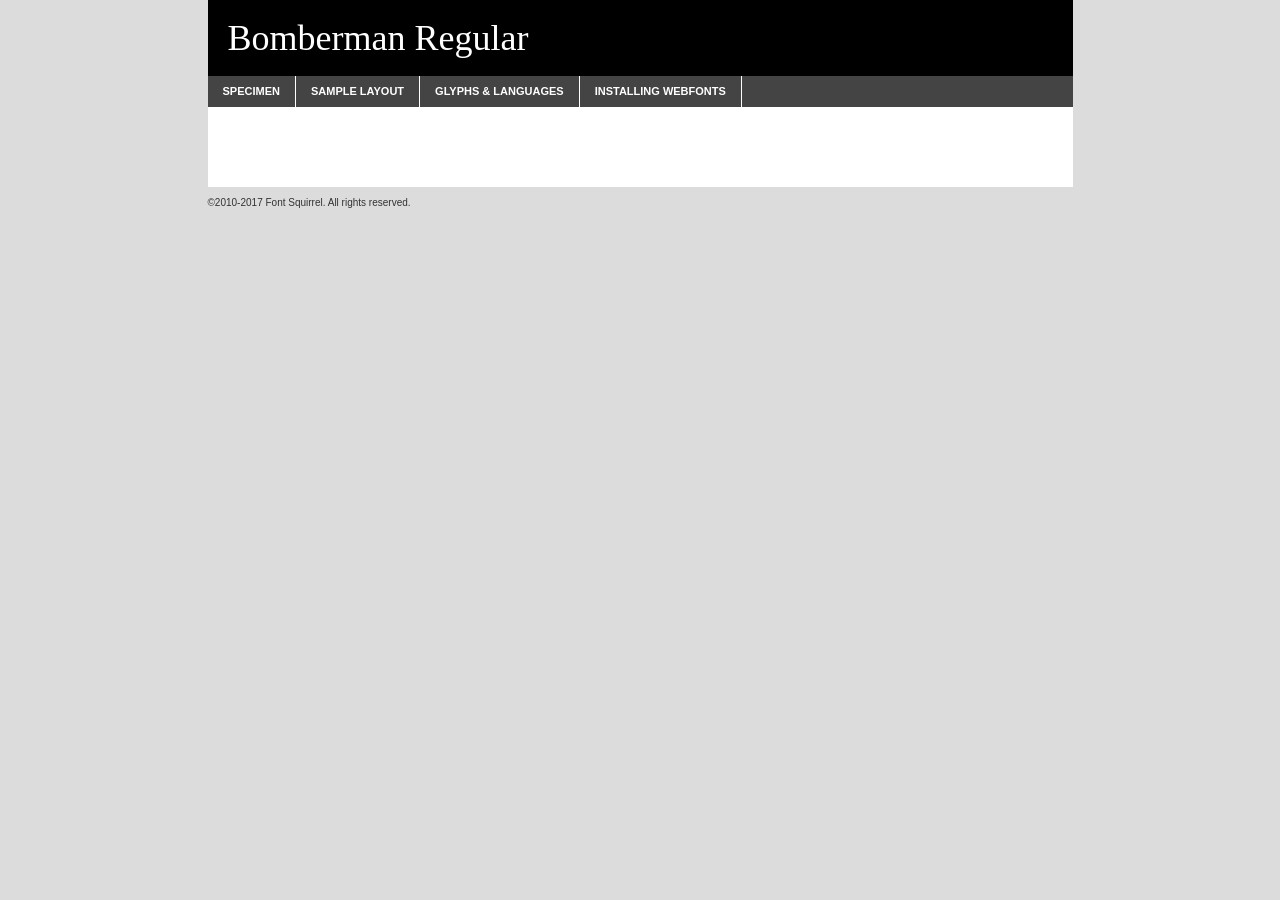
<file: fonts/bomberma-demo.html>
<!DOCTYPE html PUBLIC "-//W3C//DTD XHTML 1.0 Transitional//EN"
        "http://www.w3.org/TR/xhtml1/DTD/xhtml1-transitional.dtd">

<html xmlns="http://www.w3.org/1999/xhtml" xml:lang="en" lang="en">
<head>
    <meta http-equiv="Content-Type" content="text/html; charset=utf-8"/>
    <script src="http://ajax.googleapis.com/ajax/libs/jquery/1.7.2/jquery.min.js" type="text/javascript" charset="utf-8"></script>
    <script type="text/javascript">
		(function($) {
			$.fn.easyTabs = function(option) {
				var param = jQuery.extend({ fadeSpeed: 'fast', defaultContent: 1, activeClass: 'active' }, option);
				$(this).each(function() {
					var thisId = '#' + this.id;
					if ( param.defaultContent == '' )
					{
						param.defaultContent = 1;
					}
					if ( typeof param.defaultContent == 'number' )
					{
						var defaultTab = $(thisId + ' .tabs li:eq(' + (param.defaultContent - 1) + ') a').attr('href').substr(1);
					}
					else
					{
						var defaultTab = param.defaultContent;
					}
					$(thisId + ' .tabs li a').each(function() {
						var tabToHide = $(this).attr('href').substr(1);
						$('#' + tabToHide).addClass('easytabs-tab-content');
					});
					hideAll();
					changeContent(defaultTab);

					function hideAll() {$(thisId + ' .easytabs-tab-content').hide();}

					function changeContent(tabId)
					{
						hideAll();
						$(thisId + ' .tabs li').removeClass(param.activeClass);
						$(thisId + ' .tabs li a[href=#' + tabId + ']').closest('li').addClass(param.activeClass);
						if ( param.fadeSpeed != 'none' )
						{
							$(thisId + ' #' + tabId).fadeIn(param.fadeSpeed);
						}
						else
						{
							$(thisId + ' #' + tabId).show();
						}
					}

					$(thisId + ' .tabs li').click(function() {
						var tabId = $(this).find('a').attr('href').substr(1);
						changeContent(tabId);
						return false;
					});
				});
			}
		})(jQuery);
    </script>
    <link rel="stylesheet" href="specimen_files/specimen_stylesheet.css" type="text/css" charset="utf-8"/>
    <link rel="stylesheet" href="stylesheet.css" type="text/css" charset="utf-8"/>

    <style type="text/css">
        		body {
			font-family: 'bombermanregular';
        		}

            </style>

    <title>Bomberman Regular Specimen</title>


    <script type="text/javascript" charset="utf-8">
		$(document).ready(function() {
			$('#container').easyTabs({ defaultContent: 1 });
		});
    </script>
</head>

<body>
<div id="container">
    <div id="header">
		Bomberman Regular    </div>
    <ul class="tabs">
        <li><a href="#specimen">Specimen</a></li>
        <li><a href="#layout">Sample Layout</a></li>
		        <li><a href="#glyphs">Glyphs &amp; Languages</a></li>
        <li><a href="#installing">Installing Webfonts</a></li>

    </ul>

    <div id="main_content">


        <div id="specimen">

            <div class="section">
                <div class="grid12 firstcol">
                    <div class="huge">AaBb</div>
                </div>
            </div>

            <div class="section">
                <div class="glyph_range">A&#x200B;B&#x200b;C&#x200b;D&#x200b;E&#x200b;F&#x200b;G&#x200b;H&#x200b;I&#x200b;J&#x200b;K&#x200b;L&#x200b;M&#x200b;N&#x200b;O&#x200b;P&#x200b;Q&#x200b;R&#x200b;S&#x200b;T&#x200b;U&#x200b;V&#x200b;W&#x200b;X&#x200b;Y&#x200b;Z&#x200b;a&#x200b;b&#x200b;c&#x200b;d&#x200b;e&#x200b;f&#x200b;g&#x200b;h&#x200b;i&#x200b;j&#x200b;k&#x200b;l&#x200b;m&#x200b;n&#x200b;o&#x200b;p&#x200b;q&#x200b;r&#x200b;s&#x200b;t&#x200b;u&#x200b;v&#x200b;w&#x200b;x&#x200b;y&#x200b;z&#x200b;1&#x200b;2&#x200b;3&#x200b;4&#x200b;5&#x200b;6&#x200b;7&#x200b;8&#x200b;9&#x200b;0&#x200b;&amp;&#x200b;.&#x200b;,&#x200b;?&#x200b;!&#x200b;&#64;&#x200b;(&#x200b;)&#x200b;#&#x200b;$&#x200b;%&#x200b;*&#x200b;+&#x200b;-&#x200b;=&#x200b;:&#x200b;;</div>
            </div>
            <div class="section">
                <div class="grid12 firstcol">
                    <table class="sample_table">
                        <tr>
                            <td>10</td>
                            <td class="size10">abcdefghijklmnopqrstuvwxyzABCDEFGHIJKLMNOPQRSTUVWXYZ0123456789abcdefghijklmnopqrstuvwxyzABCDEFGHIJKLMNOPQRSTUVWXYZ0123456789abcdefghijklmnopqrstuvwxyzABCDEFGHIJKLMNOPQRSTUVWXYZ</td>
                        </tr>
                        <tr>
                            <td>11</td>
                            <td class="size11">abcdefghijklmnopqrstuvwxyzABCDEFGHIJKLMNOPQRSTUVWXYZ0123456789abcdefghijklmnopqrstuvwxyzABCDEFGHIJKLMNOPQRSTUVWXYZ0123456789abcdefghijklmnopqrstuvwxyzABCDEFGHIJKLMNOPQRSTUVWXYZ</td>
                        </tr>
                        <tr>
                            <td>12</td>
                            <td class="size12">abcdefghijklmnopqrstuvwxyzABCDEFGHIJKLMNOPQRSTUVWXYZ0123456789abcdefghijklmnopqrstuvwxyzABCDEFGHIJKLMNOPQRSTUVWXYZ0123456789abcdefghijklmnopqrstuvwxyzABCDEFGHIJKLMNOPQRSTUVWXYZ</td>
                        </tr>
                        <tr>
                            <td>13</td>
                            <td class="size13">abcdefghijklmnopqrstuvwxyzABCDEFGHIJKLMNOPQRSTUVWXYZ0123456789abcdefghijklmnopqrstuvwxyzABCDEFGHIJKLMNOPQRSTUVWXYZ0123456789abcdefghijklmnopqrstuvwxyzABCDEFGHIJKLMNOPQRSTUVWXYZ</td>
                        </tr>
                        <tr>
                            <td>14</td>
                            <td class="size14">abcdefghijklmnopqrstuvwxyzABCDEFGHIJKLMNOPQRSTUVWXYZ0123456789abcdefghijklmnopqrstuvwxyzABCDEFGHIJKLMNOPQRSTUVWXYZ0123456789abcdefghijklmnopqrstuvwxyzABCDEFGHIJKLMNOPQRSTUVWXYZ</td>
                        </tr>
                        <tr>
                            <td>16</td>
                            <td class="size16">abcdefghijklmnopqrstuvwxyzABCDEFGHIJKLMNOPQRSTUVWXYZ0123456789abcdefghijklmnopqrstuvwxyzABCDEFGHIJKLMNOPQRSTUVWXYZ</td>
                        </tr>
                        <tr>
                            <td>18</td>
                            <td class="size18">abcdefghijklmnopqrstuvwxyzABCDEFGHIJKLMNOPQRSTUVWXYZ0123456789abcdefghijklmnopqrstuvwxyzABCDEFGHIJKLMNOPQRSTUVWXYZ</td>
                        </tr>
                        <tr>
                            <td>20</td>
                            <td class="size20">abcdefghijklmnopqrstuvwxyzABCDEFGHIJKLMNOPQRSTUVWXYZ0123456789abcdefghijklmnopqrstuvwxyzABCDEFGHIJKLMNOPQRSTUVWXYZ</td>
                        </tr>
                        <tr>
                            <td>24</td>
                            <td class="size24">abcdefghijklmnopqrstuvwxyzABCDEFGHIJKLMNOPQRSTUVWXYZ0123456789abcdefghijklmnopqrstuvwxyzABCDEFGHIJKLMNOPQRSTUVWXYZ</td>
                        </tr>
                        <tr>
                            <td>30</td>
                            <td class="size30">abcdefghijklmnopqrstuvwxyzABCDEFGHIJKLMNOPQRSTUVWXYZ0123456789abcdefghijklmnopqrstuvwxyzABCDEFGHIJKLMNOPQRSTUVWXYZ</td>
                        </tr>
                        <tr>
                            <td>36</td>
                            <td class="size36">abcdefghijklmnopqrstuvwxyzABCDEFGHIJKLMNOPQRSTUVWXYZ0123456789abcdefghijklmnopqrstuvwxyzABCDEFGHIJKLMNOPQRSTUVWXYZ</td>
                        </tr>
                        <tr>
                            <td>48</td>
                            <td class="size48">abcdefghijklmnopqrstuvwxyzABCDEFGHIJKLMNOPQRSTUVWXYZ0123456789abcdefghijklmnopqrstuvwxyzABCDEFGHIJKLMNOPQRSTUVWXYZ</td>
                        </tr>
                        <tr>
                            <td>60</td>
                            <td class="size60">abcdefghijklmnopqrstuvwxyzABCDEFGHIJKLMNOPQRSTUVWXYZ0123456789abcdefghijklmnopqrstuvwxyzABCDEFGHIJKLMNOPQRSTUVWXYZ</td>
                        </tr>
                        <tr>
                            <td>72</td>
                            <td class="size72">abcdefghijklmnopqrstuvwxyzABCDEFGHIJKLMNOPQRSTUVWXYZ0123456789abcdefghijklmnopqrstuvwxyzABCDEFGHIJKLMNOPQRSTUVWXYZ</td>
                        </tr>
                        <tr>
                            <td>90</td>
                            <td class="size90">abcdefghijklmnopqrstuvwxyzABCDEFGHIJKLMNOPQRSTUVWXYZ0123456789abcdefghijklmnopqrstuvwxyzABCDEFGHIJKLMNOPQRSTUVWXYZ</td>
                        </tr>
                    </table>

                </div>

            </div>


            <div class="section" id="bodycomparison">


                <div id="xheight">
                    <div class="fontbody">&#x25FC;&#x25FC;&#x25FC;&#x25FC;&#x25FC;&#x25FC;&#x25FC;&#x25FC;&#x25FC;&#x25FC;&#x25FC;&#x25FC;&#x25FC;&#x25FC;&#x25FC;&#x25FC;&#x25FC;&#x25FC;&#x25FC;&#x25FC;&#x25FC;&#x25FC;&#x25FC;&#x25FC;&#x25FC;&#x25FC;&#x25FC;&#x25FC;&#x25FC;&#x25FC;&#x25FC;&#x25FC;&#x25FC;&#x25FC;&#x25FC;&#x25FC;&#x25FC;&#x25FC;&#x25FC;&#x25FC;&#x25FC;&#x25FC;&#x25FC;&#x25FC;&#x25FC;&#x25FC;&#x25FC;&#x25FC;&#x25FC;&#x25FC;&#x25FC;&#x25FC;&#x25FC;&#x25FC;&#x25FC;&#x25FC;&#x25FC;&#x25FC;&#x25FC;&#x25FC;&#x25FC;&#x25FC;&#x25FC;&#x25FC;&#x25FC;&#x25FC;&#x25FC;&#x25FC;&#x25FC;&#x25FC;&#x25FC;&#x25FC;&#x25FC;&#x25FC;&#x25FC;&#x25FC;&#x25FC;&#x25FC;&#x25FC;&#x25FC;&#x25FC;&#x25FC;&#x25FC;&#x25FC;&#x25FC;&#x25FC;&#x25FC;&#x25FC;&#x25FC;&#x25FC;&#x25FC;&#x25FC;&#x25FC;&#x25FC;&#x25FC;&#x25FC;&#x25FC;&#x25FC;&#x25FC;body</div>
                    <div class="arialbody">body</div>
                    <div class="verdanabody">body</div>
                    <div class="georgiabody">body</div>
                </div>
                <div class="fontbody" style="z-index:1">
                    body<span>Bomberman Regular</span>
                </div>
                <div class="arialbody" style="z-index:1">
                    body<span>Arial</span>
                </div>
                <div class="verdanabody" style="z-index:1">
                    body<span>Verdana</span>
                </div>
                <div class="georgiabody" style="z-index:1">
                    body<span>Georgia</span>
                </div>


            </div>


            <div class="section psample psample_row1" id="">

                <div class="grid2 firstcol">
                    <p class="size10"><span>10.</span>Aenean lacinia bibendum nulla sed consectetur. Fusce dapibus, tellus ac cursus commodo, tortor mauris condimentum nibh, ut fermentum massa justo sit amet risus. Nullam id dolor id nibh ultricies vehicula ut id elit. Cum sociis natoque penatibus et magnis dis parturient montes, nascetur ridiculus mus. Nulla vitae elit libero, a pharetra augue.</p>

                </div>
                <div class="grid3">
                    <p class="size11"><span>11.</span>Aenean lacinia bibendum nulla sed consectetur. Fusce dapibus, tellus ac cursus commodo, tortor mauris condimentum nibh, ut fermentum massa justo sit amet risus. Nullam id dolor id nibh ultricies vehicula ut id elit. Cum sociis natoque penatibus et magnis dis parturient montes, nascetur ridiculus mus. Nulla vitae elit libero, a pharetra augue.</p>

                </div>
                <div class="grid3">
                    <p class="size12"><span>12.</span>Aenean lacinia bibendum nulla sed consectetur. Fusce dapibus, tellus ac cursus commodo, tortor mauris condimentum nibh, ut fermentum massa justo sit amet risus. Nullam id dolor id nibh ultricies vehicula ut id elit. Cum sociis natoque penatibus et magnis dis parturient montes, nascetur ridiculus mus. Nulla vitae elit libero, a pharetra augue.</p>

                </div>
                <div class="grid4">
                    <p class="size13"><span>13.</span>Aenean lacinia bibendum nulla sed consectetur. Fusce dapibus, tellus ac cursus commodo, tortor mauris condimentum nibh, ut fermentum massa justo sit amet risus. Nullam id dolor id nibh ultricies vehicula ut id elit. Cum sociis natoque penatibus et magnis dis parturient montes, nascetur ridiculus mus. Nulla vitae elit libero, a pharetra augue.</p>

                </div>
                <div class="white_blend"></div>

            </div>
            <div class="section psample psample_row2" id="">
                <div class="grid3 firstcol">
                    <p class="size14"><span>14.</span>Aenean lacinia bibendum nulla sed consectetur. Fusce dapibus, tellus ac cursus commodo, tortor mauris condimentum nibh, ut fermentum massa justo sit amet risus. Nullam id dolor id nibh ultricies vehicula ut id elit. Cum sociis natoque penatibus et magnis dis parturient montes, nascetur ridiculus mus. Nulla vitae elit libero, a pharetra augue.</p>

                </div>
                <div class="grid4">
                    <p class="size16"><span>16.</span>Aenean lacinia bibendum nulla sed consectetur. Fusce dapibus, tellus ac cursus commodo, tortor mauris condimentum nibh, ut fermentum massa justo sit amet risus. Nullam id dolor id nibh ultricies vehicula ut id elit. Cum sociis natoque penatibus et magnis dis parturient montes, nascetur ridiculus mus. Nulla vitae elit libero, a pharetra augue.</p>

                </div>
                <div class="grid5">
                    <p class="size18"><span>18.</span>Aenean lacinia bibendum nulla sed consectetur. Fusce dapibus, tellus ac cursus commodo, tortor mauris condimentum nibh, ut fermentum massa justo sit amet risus. Nullam id dolor id nibh ultricies vehicula ut id elit. Cum sociis natoque penatibus et magnis dis parturient montes, nascetur ridiculus mus. Nulla vitae elit libero, a pharetra augue.</p>

                </div>

                <div class="white_blend"></div>

            </div>

            <div class="section psample psample_row3" id="">
                <div class="grid5 firstcol">
                    <p class="size20"><span>20.</span>Aenean lacinia bibendum nulla sed consectetur. Fusce dapibus, tellus ac cursus commodo, tortor mauris condimentum nibh, ut fermentum massa justo sit amet risus. Nullam id dolor id nibh ultricies vehicula ut id elit. Cum sociis natoque penatibus et magnis dis parturient montes, nascetur ridiculus mus. Nulla vitae elit libero, a pharetra augue.</p>
                </div>
                <div class="grid7">
                    <p class="size24"><span>24.</span>Aenean lacinia bibendum nulla sed consectetur. Fusce dapibus, tellus ac cursus commodo, tortor mauris condimentum nibh, ut fermentum massa justo sit amet risus. Nullam id dolor id nibh ultricies vehicula ut id elit. Cum sociis natoque penatibus et magnis dis parturient montes, nascetur ridiculus mus. Nulla vitae elit libero, a pharetra augue.</p>
                </div>

                <div class="white_blend"></div>

            </div>

            <div class="section psample psample_row4" id="">
                <div class="grid12 firstcol">
                    <p class="size30"><span>30.</span>Aenean lacinia bibendum nulla sed consectetur. Fusce dapibus, tellus ac cursus commodo, tortor mauris condimentum nibh, ut fermentum massa justo sit amet risus. Nullam id dolor id nibh ultricies vehicula ut id elit. Cum sociis natoque penatibus et magnis dis parturient montes, nascetur ridiculus mus. Nulla vitae elit libero, a pharetra augue.</p>
                </div>
                <div class="white_blend"></div>

            </div>


            <div class="section psample psample_row1 fullreverse">
                <div class="grid2 firstcol">
                    <p class="size10"><span>10.</span>Aenean lacinia bibendum nulla sed consectetur. Fusce dapibus, tellus ac cursus commodo, tortor mauris condimentum nibh, ut fermentum massa justo sit amet risus. Nullam id dolor id nibh ultricies vehicula ut id elit. Cum sociis natoque penatibus et magnis dis parturient montes, nascetur ridiculus mus. Nulla vitae elit libero, a pharetra augue.</p>

                </div>
                <div class="grid3">
                    <p class="size11"><span>11.</span>Aenean lacinia bibendum nulla sed consectetur. Fusce dapibus, tellus ac cursus commodo, tortor mauris condimentum nibh, ut fermentum massa justo sit amet risus. Nullam id dolor id nibh ultricies vehicula ut id elit. Cum sociis natoque penatibus et magnis dis parturient montes, nascetur ridiculus mus. Nulla vitae elit libero, a pharetra augue.</p>

                </div>
                <div class="grid3">
                    <p class="size12"><span>12.</span>Aenean lacinia bibendum nulla sed consectetur. Fusce dapibus, tellus ac cursus commodo, tortor mauris condimentum nibh, ut fermentum massa justo sit amet risus. Nullam id dolor id nibh ultricies vehicula ut id elit. Cum sociis natoque penatibus et magnis dis parturient montes, nascetur ridiculus mus. Nulla vitae elit libero, a pharetra augue.</p>

                </div>
                <div class="grid4">
                    <p class="size13"><span>13.</span>Aenean lacinia bibendum nulla sed consectetur. Fusce dapibus, tellus ac cursus commodo, tortor mauris condimentum nibh, ut fermentum massa justo sit amet risus. Nullam id dolor id nibh ultricies vehicula ut id elit. Cum sociis natoque penatibus et magnis dis parturient montes, nascetur ridiculus mus. Nulla vitae elit libero, a pharetra augue.</p>

                </div>
                <div class="black_blend"></div>

            </div>

            <div class="section psample psample_row2 fullreverse">
                <div class="grid3 firstcol">
                    <p class="size14"><span>14.</span>Aenean lacinia bibendum nulla sed consectetur. Fusce dapibus, tellus ac cursus commodo, tortor mauris condimentum nibh, ut fermentum massa justo sit amet risus. Nullam id dolor id nibh ultricies vehicula ut id elit. Cum sociis natoque penatibus et magnis dis parturient montes, nascetur ridiculus mus. Nulla vitae elit libero, a pharetra augue.</p>

                </div>
                <div class="grid4">
                    <p class="size16"><span>16.</span>Aenean lacinia bibendum nulla sed consectetur. Fusce dapibus, tellus ac cursus commodo, tortor mauris condimentum nibh, ut fermentum massa justo sit amet risus. Nullam id dolor id nibh ultricies vehicula ut id elit. Cum sociis natoque penatibus et magnis dis parturient montes, nascetur ridiculus mus. Nulla vitae elit libero, a pharetra augue.</p>

                </div>
                <div class="grid5">
                    <p class="size18"><span>18.</span>Aenean lacinia bibendum nulla sed consectetur. Fusce dapibus, tellus ac cursus commodo, tortor mauris condimentum nibh, ut fermentum massa justo sit amet risus. Nullam id dolor id nibh ultricies vehicula ut id elit. Cum sociis natoque penatibus et magnis dis parturient montes, nascetur ridiculus mus. Nulla vitae elit libero, a pharetra augue.</p>

                </div>
                <div class="black_blend"></div>

            </div>

            <div class="section psample fullreverse psample_row3" id="">
                <div class="grid5 firstcol">
                    <p class="size20"><span>20.</span>Aenean lacinia bibendum nulla sed consectetur. Fusce dapibus, tellus ac cursus commodo, tortor mauris condimentum nibh, ut fermentum massa justo sit amet risus. Nullam id dolor id nibh ultricies vehicula ut id elit. Cum sociis natoque penatibus et magnis dis parturient montes, nascetur ridiculus mus. Nulla vitae elit libero, a pharetra augue.</p>
                </div>
                <div class="grid7">
                    <p class="size24"><span>24.</span>Aenean lacinia bibendum nulla sed consectetur. Fusce dapibus, tellus ac cursus commodo, tortor mauris condimentum nibh, ut fermentum massa justo sit amet risus. Nullam id dolor id nibh ultricies vehicula ut id elit. Cum sociis natoque penatibus et magnis dis parturient montes, nascetur ridiculus mus. Nulla vitae elit libero, a pharetra augue.</p>
                </div>

                <div class="black_blend"></div>

            </div>

            <div class="section psample fullreverse psample_row4" id="" style="border-bottom: 20px #000 solid;">
                <div class="grid12 firstcol">
                    <p class="size30"><span>30.</span>Aenean lacinia bibendum nulla sed consectetur. Fusce dapibus, tellus ac cursus commodo, tortor mauris condimentum nibh, ut fermentum massa justo sit amet risus. Nullam id dolor id nibh ultricies vehicula ut id elit. Cum sociis natoque penatibus et magnis dis parturient montes, nascetur ridiculus mus. Nulla vitae elit libero, a pharetra augue.</p>
                </div>
                <div class="black_blend"></div>

            </div>


        </div>

        <div id="layout">

            <div class="section">

                <div class="grid12 firstcol">
                    <h1>Lorem Ipsum Dolor</h1>
                    <h2>Etiam porta sem malesuada magna mollis euismod</h2>

                    <p class="byline">By <a href="#link">Aenean Lacinia</a></p>
                </div>
            </div>
            <div class="section">
                <div class="grid8 firstcol">
                    <p class="large">Donec sed odio dui. Morbi leo risus, porta ac consectetur ac, vestibulum at eros. Fusce dapibus, tellus ac cursus commodo, tortor mauris condimentum nibh, ut fermentum massa justo sit amet risus. </p>


                    <h3>Pellentesque ornare sem</h3>

                    <p>Maecenas sed diam eget risus varius blandit sit amet non magna. Maecenas faucibus mollis interdum. Donec ullamcorper nulla non metus auctor fringilla. Nullam id dolor id nibh ultricies vehicula ut id elit. Nullam id dolor id nibh ultricies vehicula ut id elit. </p>

                    <p>Aenean eu leo quam. Pellentesque ornare sem lacinia quam venenatis vestibulum. Lorem ipsum dolor sit amet, consectetur adipiscing elit. Cum sociis natoque penatibus et magnis dis parturient montes, nascetur ridiculus mus. </p>

                    <p>Nulla vitae elit libero, a pharetra augue. Praesent commodo cursus magna, vel scelerisque nisl consectetur et. Aenean lacinia bibendum nulla sed consectetur. </p>

                    <p>Nullam quis risus eget urna mollis ornare vel eu leo. Nullam quis risus eget urna mollis ornare vel eu leo. Maecenas sed diam eget risus varius blandit sit amet non magna. Donec ullamcorper nulla non metus auctor fringilla. </p>

                    <h3>Cras mattis consectetur</h3>

                    <p>Aenean eu leo quam. Pellentesque ornare sem lacinia quam venenatis vestibulum. Aenean lacinia bibendum nulla sed consectetur. Integer posuere erat a ante venenatis dapibus posuere velit aliquet. Cras mattis consectetur purus sit amet fermentum. </p>

                    <p>Nullam id dolor id nibh ultricies vehicula ut id elit. Nullam quis risus eget urna mollis ornare vel eu leo. Cras mattis consectetur purus sit amet fermentum.</p>
                </div>

                <div class="grid4 sidebar">

                    <div class="box reverse">
                        <p class="last">Nullam quis risus eget urna mollis ornare vel eu leo. Donec ullamcorper nulla non metus auctor fringilla. Cras mattis consectetur purus sit amet fermentum. Sed posuere consectetur est at lobortis. Lorem ipsum dolor sit amet, consectetur adipiscing elit. </p>
                    </div>

                    <p class="caption">Maecenas sed diam eget risus varius.</p>

                    <p>Vestibulum id ligula porta felis euismod semper. Integer posuere erat a ante venenatis dapibus posuere velit aliquet. Vestibulum id ligula porta felis euismod semper. Sed posuere consectetur est at lobortis. Maecenas sed diam eget risus varius blandit sit amet non magna. Fusce dapibus, tellus ac cursus commodo, tortor mauris condimentum nibh, ut fermentum massa justo sit amet risus. </p>


                    <p>Duis mollis, est non commodo luctus, nisi erat porttitor ligula, eget lacinia odio sem nec elit. Aenean lacinia bibendum nulla sed consectetur. Vivamus sagittis lacus vel augue laoreet rutrum faucibus dolor auctor. Aenean lacinia bibendum nulla sed consectetur. Nullam quis risus eget urna mollis ornare vel eu leo. </p>

                    <p>Praesent commodo cursus magna, vel scelerisque nisl consectetur et. Donec ullamcorper nulla non metus auctor fringilla. Maecenas faucibus mollis interdum. Fusce dapibus, tellus ac cursus commodo, tortor mauris condimentum nibh, ut fermentum massa justo sit amet risus. </p>

                </div>
            </div>

        </div>


		

        <div id="glyphs">
            <div class="section">
                <div class="grid12 firstcol">

                    <h1>Language Support</h1>
                    <p>The subset of Bomberman Regular in this kit supports the following languages:<br/>

						Albanian, Basque, Breton, Chamorro, Danish, Dutch, English, Faroese, Finnish, French, Frisian, Galician, German, Icelandic, Italian, Malagasy, Norwegian, Portuguese, Spanish, Alsatian, Aragonese, Arapaho, Arrernte, Asturian, Aymara, Bislama, Cebuano, Corsican, Fijian, French_creole, Genoese, Gilbertese, Greenlandic, Haitian_creole, Hiligaynon, Hmong, Hopi, Ibanag, Iloko_ilokano, Indonesian, Interglossa_glosa, Interlingua, Irish_gaelic, Jerriais, Lojban, Lombard, Luxembourgeois, Manx, Mohawk, Norfolk_pitcairnese, Occitan, Oromo, Pangasinan, Papiamento, Piedmontese, Potawatomi, Rhaeto-romance, Romansh, Rotokas, Sami_lule, Samoan, Sardinian, Scots_gaelic, Seychelles_creole, Shona, Sicilian, Somali, Southern_ndebele, Swahili, Swati_swazi, Tagalog_filipino_pilipino, Tetum, Tok_pisin, Uyghur_latinized, Volapuk, Walloon, Warlpiri, Xhosa, Yapese, Zulu, Latinbasic, Ubasic, Demo                    </p>
                    <h1>Glyph Chart</h1>
                    <p>The subset of Bomberman Regular in this kit includes all the glyphs listed below. Unicode entities are included above each glyph to help you insert individual characters into your layout.</p>
                    <div id="glyph_chart">

																				                                <div><p>&amp;#13;</p>&#13;</div>
																				                                <div><p>&amp;#32;</p>&#32;</div>
																				                                <div><p>&amp;#33;</p>&#33;</div>
																				                                <div><p>&amp;#34;</p>&#34;</div>
																				                                <div><p>&amp;#35;</p>&#35;</div>
																				                                <div><p>&amp;#36;</p>&#36;</div>
																				                                <div><p>&amp;#37;</p>&#37;</div>
																				                                <div><p>&amp;#38;</p>&#38;</div>
																				                                <div><p>&amp;#39;</p>&#39;</div>
																				                                <div><p>&amp;#40;</p>&#40;</div>
																				                                <div><p>&amp;#41;</p>&#41;</div>
																				                                <div><p>&amp;#42;</p>&#42;</div>
																				                                <div><p>&amp;#43;</p>&#43;</div>
																				                                <div><p>&amp;#44;</p>&#44;</div>
																				                                <div><p>&amp;#45;</p>&#45;</div>
																				                                <div><p>&amp;#46;</p>&#46;</div>
																				                                <div><p>&amp;#47;</p>&#47;</div>
																				                                <div><p>&amp;#48;</p>&#48;</div>
																				                                <div><p>&amp;#49;</p>&#49;</div>
																				                                <div><p>&amp;#50;</p>&#50;</div>
																				                                <div><p>&amp;#51;</p>&#51;</div>
																				                                <div><p>&amp;#52;</p>&#52;</div>
																				                                <div><p>&amp;#53;</p>&#53;</div>
																				                                <div><p>&amp;#54;</p>&#54;</div>
																				                                <div><p>&amp;#55;</p>&#55;</div>
																				                                <div><p>&amp;#56;</p>&#56;</div>
																				                                <div><p>&amp;#57;</p>&#57;</div>
																				                                <div><p>&amp;#58;</p>&#58;</div>
																				                                <div><p>&amp;#59;</p>&#59;</div>
																				                                <div><p>&amp;#60;</p>&#60;</div>
																				                                <div><p>&amp;#61;</p>&#61;</div>
																				                                <div><p>&amp;#62;</p>&#62;</div>
																				                                <div><p>&amp;#63;</p>&#63;</div>
																				                                <div><p>&amp;#64;</p>&#64;</div>
																				                                <div><p>&amp;#65;</p>&#65;</div>
																				                                <div><p>&amp;#66;</p>&#66;</div>
																				                                <div><p>&amp;#67;</p>&#67;</div>
																				                                <div><p>&amp;#68;</p>&#68;</div>
																				                                <div><p>&amp;#69;</p>&#69;</div>
																				                                <div><p>&amp;#70;</p>&#70;</div>
																				                                <div><p>&amp;#71;</p>&#71;</div>
																				                                <div><p>&amp;#72;</p>&#72;</div>
																				                                <div><p>&amp;#73;</p>&#73;</div>
																				                                <div><p>&amp;#74;</p>&#74;</div>
																				                                <div><p>&amp;#75;</p>&#75;</div>
																				                                <div><p>&amp;#76;</p>&#76;</div>
																				                                <div><p>&amp;#77;</p>&#77;</div>
																				                                <div><p>&amp;#78;</p>&#78;</div>
																				                                <div><p>&amp;#79;</p>&#79;</div>
																				                                <div><p>&amp;#80;</p>&#80;</div>
																				                                <div><p>&amp;#81;</p>&#81;</div>
																				                                <div><p>&amp;#82;</p>&#82;</div>
																				                                <div><p>&amp;#83;</p>&#83;</div>
																				                                <div><p>&amp;#84;</p>&#84;</div>
																				                                <div><p>&amp;#85;</p>&#85;</div>
																				                                <div><p>&amp;#86;</p>&#86;</div>
																				                                <div><p>&amp;#87;</p>&#87;</div>
																				                                <div><p>&amp;#88;</p>&#88;</div>
																				                                <div><p>&amp;#89;</p>&#89;</div>
																				                                <div><p>&amp;#90;</p>&#90;</div>
																				                                <div><p>&amp;#91;</p>&#91;</div>
																				                                <div><p>&amp;#92;</p>&#92;</div>
																				                                <div><p>&amp;#93;</p>&#93;</div>
																				                                <div><p>&amp;#94;</p>&#94;</div>
																				                                <div><p>&amp;#95;</p>&#95;</div>
																				                                <div><p>&amp;#96;</p>&#96;</div>
																				                                <div><p>&amp;#97;</p>&#97;</div>
																				                                <div><p>&amp;#98;</p>&#98;</div>
																				                                <div><p>&amp;#99;</p>&#99;</div>
																				                                <div><p>&amp;#100;</p>&#100;</div>
																				                                <div><p>&amp;#101;</p>&#101;</div>
																				                                <div><p>&amp;#102;</p>&#102;</div>
																				                                <div><p>&amp;#103;</p>&#103;</div>
																				                                <div><p>&amp;#104;</p>&#104;</div>
																				                                <div><p>&amp;#105;</p>&#105;</div>
																				                                <div><p>&amp;#106;</p>&#106;</div>
																				                                <div><p>&amp;#107;</p>&#107;</div>
																				                                <div><p>&amp;#108;</p>&#108;</div>
																				                                <div><p>&amp;#109;</p>&#109;</div>
																				                                <div><p>&amp;#110;</p>&#110;</div>
																				                                <div><p>&amp;#111;</p>&#111;</div>
																				                                <div><p>&amp;#112;</p>&#112;</div>
																				                                <div><p>&amp;#113;</p>&#113;</div>
																				                                <div><p>&amp;#114;</p>&#114;</div>
																				                                <div><p>&amp;#115;</p>&#115;</div>
																				                                <div><p>&amp;#116;</p>&#116;</div>
																				                                <div><p>&amp;#117;</p>&#117;</div>
																				                                <div><p>&amp;#118;</p>&#118;</div>
																				                                <div><p>&amp;#119;</p>&#119;</div>
																				                                <div><p>&amp;#120;</p>&#120;</div>
																				                                <div><p>&amp;#121;</p>&#121;</div>
																				                                <div><p>&amp;#122;</p>&#122;</div>
																				                                <div><p>&amp;#123;</p>&#123;</div>
																				                                <div><p>&amp;#124;</p>&#124;</div>
																				                                <div><p>&amp;#125;</p>&#125;</div>
																				                                <div><p>&amp;#126;</p>&#126;</div>
																				                                <div><p>&amp;#160;</p>&#160;</div>
																				                                <div><p>&amp;#161;</p>&#161;</div>
																				                                <div><p>&amp;#162;</p>&#162;</div>
																				                                <div><p>&amp;#163;</p>&#163;</div>
																				                                <div><p>&amp;#164;</p>&#164;</div>
																				                                <div><p>&amp;#165;</p>&#165;</div>
																				                                <div><p>&amp;#166;</p>&#166;</div>
																				                                <div><p>&amp;#167;</p>&#167;</div>
																				                                <div><p>&amp;#168;</p>&#168;</div>
																				                                <div><p>&amp;#169;</p>&#169;</div>
																				                                <div><p>&amp;#170;</p>&#170;</div>
																				                                <div><p>&amp;#171;</p>&#171;</div>
																				                                <div><p>&amp;#172;</p>&#172;</div>
																				                                <div><p>&amp;#173;</p>&#173;</div>
																				                                <div><p>&amp;#174;</p>&#174;</div>
																				                                <div><p>&amp;#175;</p>&#175;</div>
																				                                <div><p>&amp;#176;</p>&#176;</div>
																				                                <div><p>&amp;#177;</p>&#177;</div>
																				                                <div><p>&amp;#178;</p>&#178;</div>
																				                                <div><p>&amp;#179;</p>&#179;</div>
																				                                <div><p>&amp;#180;</p>&#180;</div>
																				                                <div><p>&amp;#181;</p>&#181;</div>
																				                                <div><p>&amp;#182;</p>&#182;</div>
																				                                <div><p>&amp;#183;</p>&#183;</div>
																				                                <div><p>&amp;#184;</p>&#184;</div>
																				                                <div><p>&amp;#185;</p>&#185;</div>
																				                                <div><p>&amp;#186;</p>&#186;</div>
																				                                <div><p>&amp;#187;</p>&#187;</div>
																				                                <div><p>&amp;#188;</p>&#188;</div>
																				                                <div><p>&amp;#189;</p>&#189;</div>
																				                                <div><p>&amp;#190;</p>&#190;</div>
																				                                <div><p>&amp;#191;</p>&#191;</div>
																				                                <div><p>&amp;#192;</p>&#192;</div>
																				                                <div><p>&amp;#193;</p>&#193;</div>
																				                                <div><p>&amp;#194;</p>&#194;</div>
																				                                <div><p>&amp;#195;</p>&#195;</div>
																				                                <div><p>&amp;#196;</p>&#196;</div>
																				                                <div><p>&amp;#197;</p>&#197;</div>
																				                                <div><p>&amp;#198;</p>&#198;</div>
																				                                <div><p>&amp;#199;</p>&#199;</div>
																				                                <div><p>&amp;#200;</p>&#200;</div>
																				                                <div><p>&amp;#201;</p>&#201;</div>
																				                                <div><p>&amp;#202;</p>&#202;</div>
																				                                <div><p>&amp;#203;</p>&#203;</div>
																				                                <div><p>&amp;#204;</p>&#204;</div>
																				                                <div><p>&amp;#205;</p>&#205;</div>
																				                                <div><p>&amp;#206;</p>&#206;</div>
																				                                <div><p>&amp;#207;</p>&#207;</div>
																				                                <div><p>&amp;#208;</p>&#208;</div>
																				                                <div><p>&amp;#209;</p>&#209;</div>
																				                                <div><p>&amp;#210;</p>&#210;</div>
																				                                <div><p>&amp;#211;</p>&#211;</div>
																				                                <div><p>&amp;#212;</p>&#212;</div>
																				                                <div><p>&amp;#213;</p>&#213;</div>
																				                                <div><p>&amp;#214;</p>&#214;</div>
																				                                <div><p>&amp;#215;</p>&#215;</div>
																				                                <div><p>&amp;#216;</p>&#216;</div>
																				                                <div><p>&amp;#217;</p>&#217;</div>
																				                                <div><p>&amp;#218;</p>&#218;</div>
																				                                <div><p>&amp;#219;</p>&#219;</div>
																				                                <div><p>&amp;#220;</p>&#220;</div>
																				                                <div><p>&amp;#221;</p>&#221;</div>
																				                                <div><p>&amp;#222;</p>&#222;</div>
																				                                <div><p>&amp;#223;</p>&#223;</div>
																				                                <div><p>&amp;#224;</p>&#224;</div>
																				                                <div><p>&amp;#225;</p>&#225;</div>
																				                                <div><p>&amp;#226;</p>&#226;</div>
																				                                <div><p>&amp;#227;</p>&#227;</div>
																				                                <div><p>&amp;#228;</p>&#228;</div>
																				                                <div><p>&amp;#229;</p>&#229;</div>
																				                                <div><p>&amp;#230;</p>&#230;</div>
																				                                <div><p>&amp;#231;</p>&#231;</div>
																				                                <div><p>&amp;#232;</p>&#232;</div>
																				                                <div><p>&amp;#233;</p>&#233;</div>
																				                                <div><p>&amp;#234;</p>&#234;</div>
																				                                <div><p>&amp;#235;</p>&#235;</div>
																				                                <div><p>&amp;#236;</p>&#236;</div>
																				                                <div><p>&amp;#237;</p>&#237;</div>
																				                                <div><p>&amp;#238;</p>&#238;</div>
																				                                <div><p>&amp;#239;</p>&#239;</div>
																				                                <div><p>&amp;#240;</p>&#240;</div>
																				                                <div><p>&amp;#241;</p>&#241;</div>
																				                                <div><p>&amp;#242;</p>&#242;</div>
																				                                <div><p>&amp;#243;</p>&#243;</div>
																				                                <div><p>&amp;#244;</p>&#244;</div>
																				                                <div><p>&amp;#245;</p>&#245;</div>
																				                                <div><p>&amp;#246;</p>&#246;</div>
																				                                <div><p>&amp;#247;</p>&#247;</div>
																				                                <div><p>&amp;#248;</p>&#248;</div>
																				                                <div><p>&amp;#249;</p>&#249;</div>
																				                                <div><p>&amp;#250;</p>&#250;</div>
																				                                <div><p>&amp;#251;</p>&#251;</div>
																				                                <div><p>&amp;#252;</p>&#252;</div>
																				                                <div><p>&amp;#253;</p>&#253;</div>
																				                                <div><p>&amp;#254;</p>&#254;</div>
																				                                <div><p>&amp;#255;</p>&#255;</div>
																				                                <div><p>&amp;#338;</p>&#338;</div>
																				                                <div><p>&amp;#339;</p>&#339;</div>
																				                                <div><p>&amp;#376;</p>&#376;</div>
																				                                <div><p>&amp;#710;</p>&#710;</div>
																				                                <div><p>&amp;#732;</p>&#732;</div>
																				                                <div><p>&amp;#8192;</p>&#8192;</div>
																				                                <div><p>&amp;#8193;</p>&#8193;</div>
																				                                <div><p>&amp;#8194;</p>&#8194;</div>
																				                                <div><p>&amp;#8195;</p>&#8195;</div>
																				                                <div><p>&amp;#8196;</p>&#8196;</div>
																				                                <div><p>&amp;#8197;</p>&#8197;</div>
																				                                <div><p>&amp;#8198;</p>&#8198;</div>
																				                                <div><p>&amp;#8199;</p>&#8199;</div>
																				                                <div><p>&amp;#8200;</p>&#8200;</div>
																				                                <div><p>&amp;#8201;</p>&#8201;</div>
																				                                <div><p>&amp;#8202;</p>&#8202;</div>
																				                                <div><p>&amp;#8208;</p>&#8208;</div>
																				                                <div><p>&amp;#8209;</p>&#8209;</div>
																				                                <div><p>&amp;#8210;</p>&#8210;</div>
																				                                <div><p>&amp;#8211;</p>&#8211;</div>
																				                                <div><p>&amp;#8212;</p>&#8212;</div>
																				                                <div><p>&amp;#8216;</p>&#8216;</div>
																				                                <div><p>&amp;#8217;</p>&#8217;</div>
																				                                <div><p>&amp;#8218;</p>&#8218;</div>
																				                                <div><p>&amp;#8220;</p>&#8220;</div>
																				                                <div><p>&amp;#8221;</p>&#8221;</div>
																				                                <div><p>&amp;#8222;</p>&#8222;</div>
																				                                <div><p>&amp;#8226;</p>&#8226;</div>
																				                                <div><p>&amp;#8230;</p>&#8230;</div>
																				                                <div><p>&amp;#8239;</p>&#8239;</div>
																				                                <div><p>&amp;#8249;</p>&#8249;</div>
																				                                <div><p>&amp;#8250;</p>&#8250;</div>
																				                                <div><p>&amp;#8287;</p>&#8287;</div>
																				                                <div><p>&amp;#8482;</p>&#8482;</div>
																				                                <div><p>&amp;#9724;</p>&#9724;</div>
																																													                    </div>
                </div>


            </div>
        </div>


        <div id="specs">

        </div>

        <div id="installing">
            <div class="section">
                <div class="grid7 firstcol">
                    <h1>Installing Webfonts</h1>

                    <p>Webfonts are supported by all major browser platforms but not all in the same way. There are currently four different font formats that must be included in order to target all browsers. This includes TTF, WOFF, EOT and SVG.</p>

                    <h2>1. Upload your webfonts</h2>
                    <p>You must upload your webfont kit to your website. They should be in or near the same directory as your CSS files.</p>

                    <h2>2. Include the webfont stylesheet</h2>
                    <p>A special CSS @font-face declaration helps the various browsers select the appropriate font it needs without causing you a bunch of headaches. Learn more about this syntax by reading the <a href="https://www.fontspring.com/blog/further-hardening-of-the-bulletproof-syntax">Fontspring blog post</a> about it. The code for it is as follows:</p>


                    <code>
                        @font-face{
                        font-family: 'MyWebFont';
                        src: url('WebFont.eot');
                        src: url('WebFont.eot?#iefix') format('embedded-opentype'),
                        url('WebFont.woff') format('woff'),
                        url('WebFont.ttf') format('truetype'),
                        url('WebFont.svg#webfont') format('svg');
                        }
                    </code>

                    <p>We've already gone ahead and generated the code for you. All you have to do is link to the stylesheet in your HTML, like this:</p>
                    <code>&lt;link rel=&quot;stylesheet&quot; href=&quot;stylesheet.css&quot; type=&quot;text/css&quot; charset=&quot;utf-8&quot; /&gt;</code>

                    <h2>3. Modify your own stylesheet</h2>
                    <p>To take advantage of your new fonts, you must tell your stylesheet to use them. Look at the original @font-face declaration above and find the property called "font-family." The name linked there will be what you use to reference the font. Prepend that webfont name to the font stack in the "font-family" property, inside the selector you want to change. For example:</p>
                    <code>p { font-family: 'WebFont', Arial, sans-serif; }</code>

                    <h2>4. Test</h2>
                    <p>Getting webfonts to work cross-browser <em>can</em> be tricky. Use the information in the sidebar to help you if you find that fonts aren't loading in a particular browser.</p>
                </div>

                <div class="grid5 sidebar">
                    <div class="box">
                        <h2>Troubleshooting<br/>Font-Face Problems</h2>
                        <p>Having trouble getting your webfonts to load in your new website? Here are some tips to sort out what might be the problem.</p>

                        <h3>Fonts not showing in any browser</h3>

                        <p>This sounds like you need to work on the plumbing. You either did not upload the fonts to the correct directory, or you did not link the fonts properly in the CSS. If you've confirmed that all this is correct and you still have a problem, take a look at your .htaccess file and see if requests are getting intercepted.</p>

                        <h3>Fonts not loading in iPhone or iPad</h3>

                        <p>The most common problem here is that you are serving the fonts from an IIS server. IIS refuses to serve files that have unknown MIME types. If that is the case, you must set the MIME type for SVG to "image/svg+xml" in the server settings. Follow these instructions from Microsoft if you need help.</p>

                        <h3>Fonts not loading in Firefox</h3>

                        <p>The primary reason for this failure? You are still using a version Firefox older than 3.5. So upgrade already! If that isn't it, then you are very likely serving fonts from a different domain. Firefox requires that all font assets be served from the same domain. Lastly it is possible that you need to add WOFF to your list of MIME types (if you are serving via IIS.)</p>

                        <h3>Fonts not loading in IE</h3>

                        <p>Are you looking at Internet Explorer on an actual Windows machine or are you cheating by using a service like Adobe BrowserLab? Many of these screenshot services do not render @font-face for IE. Best to test it on a real machine.</p>

                        <h3>Fonts not loading in IE9</h3>

                        <p>IE9, like Firefox, requires that fonts be served from the same domain as the website. Make sure that is the case.</p>
                    </div>
                </div>
            </div>

        </div>

    </div>
    <div id="footer">
        <p>&copy;2010-2017 Font Squirrel. All rights reserved.</p>
    </div>
</div>
</body>
</html>
</file>
<file: fonts/specimen_files/specimen_stylesheet.css>
@import url('grid_12-825-55-15.css');

/*  
	CSS Reset by Eric Meyer - Released under Public Domain
    http://meyerweb.com/eric/tools/css/reset/
*/
html, body, div, span, applet, object, iframe,
h1, h2, h3, h4, h5, h6, p, blockquote, pre,
a, abbr, acronym, address, big, cite, code,
del, dfn, em, font, img, ins, kbd, q, s, samp,
small, strike, strong, sub, sup, tt, var,
b, u, i, center, dl, dt, dd, ol, ul, li,
fieldset, form, label, legend, table,
caption, tbody, tfoot, thead, tr, th, td {
	margin:         0;
	padding:        0;
	border:         0;
	outline:        0;
	font-size:      100%;
	vertical-align: baseline;
	background:     transparent;
}

body {
	line-height: 1;
}

ol, ul {
	list-style: none;
}

blockquote, q {
	quotes: none;
}

blockquote:before, blockquote:after,
q:before, q:after {
	content: '';
	content: none;
}

:focus {
	outline: 0;
}

ins {
	text-decoration: none;
}

del {
	text-decoration: line-through;
}

table {
	border-collapse: collapse;
	border-spacing:  0;
}


body {
	color:            #000;
	background-color: #dcdcdc;
}

a {
	text-decoration: none;
	color:           #1883ba;
}

h1 {
	font-size:     32px;
	font-weight:   normal;
	font-style:    normal;
	margin-bottom: 18px;
}

h2 {
	font-size: 18px;
}

#container {
	width:  865px;
	margin: 0px auto;
}


#header {
	padding:          20px;
	font-size:        36px;
	background-color: #000;
	color:            #fff;
}

#header span {
	color: #666;
}

#main_content {
	background-color: #fff;
	padding:          60px 20px 20px;
}


#footer p {
	margin:         0;
	padding-top:    10px;
	padding-bottom: 50px;
	color:          #333;
	font:           10px Arial, sans-serif;
}

.tabs {
	width:            100%;
	height:           31px;
	background-color: #444;
}

.tabs li {
	float:            left;
	margin:           0;
	overflow:         hidden;
	background-color: #444;
}

.tabs li a {
	display:         block;
	color:           #fff;
	text-decoration: none;
	font:            bold 11px/11px 'Arial';
	text-transform:  uppercase;
	padding:         10px 15px;
	border-right:    1px solid #fff;
}

.tabs li a:hover {
	background-color: #00b3ff;

}

.tabs li.active a {
	color:            #000;
	background-color: #fff;
}


div.huge {

	font-size:      300px;
	line-height:    1em;
	padding:        0;
	letter-spacing: -.02em;
	overflow:       hidden;
}

div.glyph_range {
	font-size:   72px;
	line-height: 1.1em;
}

.size10 {
	font-size: 10px;
}

.size11 {
	font-size: 11px;
}

.size12 {
	font-size: 12px;
}

.size13 {
	font-size: 13px;
}

.size14 {
	font-size: 14px;
}

.size16 {
	font-size: 16px;
}

.size18 {
	font-size: 18px;
}

.size20 {
	font-size: 20px;
}

.size24 {
	font-size: 24px;
}

.size30 {
	font-size: 30px;
}

.size36 {
	font-size: 36px;
}

.size48 {
	font-size: 48px;
}

.size60 {
	font-size: 60px;
}

.size72 {
	font-size: 72px;
}

.size90 {
	font-size: 90px;
}


.psample_row1 {
	height: 120px;
}

.psample_row1 {
	height: 120px;
}

.psample_row2 {
	height: 160px;
}

.psample_row3 {
	height: 160px;
}

.psample_row4 {
	height: 160px;
}

.psample {
	overflow: hidden;
	position: relative;
}

.psample p {
	line-height: 1.3em;
	display:     block;
	overflow:    hidden;
	margin:      0;
}

.psample span {
	margin-right: .5em;
}

.white_blend {
	width:            100%;
	height:           61px;
	background-image: url([data-uri]);
	position:         absolute;
	bottom:           0;
}

.black_blend {
	width:            100%;
	height:           61px;
	background-image: url([data-uri]);
	position:         absolute;
	bottom:           0;
}

.fullreverse {
	background:    #000 !important;
	color:         #fff !important;
	margin-left:   -20px;
	padding-left:  20px;
	margin-right:  -20px;
	padding-right: 20px;
	padding:       20px;
	margin-bottom: 0;
}


.sample_table td {
	padding-top:    3px;
	padding-bottom: 5px;
	padding-left:   5px;
	vertical-align: middle;
	line-height:    1.2em;
}

.sample_table td:first-child {
	background-color: #eee;
	text-align:       right;
	padding-right:    5px;
	padding-left:     0;
	padding:          5px;
	font:             11px/12px 'Courier New', Courier, mono;
}

code {
	white-space:      pre;
	background-color: #eee;
	display:          block;
	padding:          10px;
	margin-bottom:    18px;
	overflow:         auto;
}


.bottom, .last {
	margin-bottom:  0 !important;
	padding-bottom: 0 !important;
}

.box {
	padding:       18px;
	margin-bottom: 18px;
	background:    #eee;
}

.reverse, .reversed {
	background: #000 !important;
	color:      #fff !important;
	border:     none !important;
}

#bodycomparison {
	position:    relative;
	overflow:    hidden;
	font-size:   72px;
	height:      90px;
	white-space: nowrap;
}

#bodycomparison div {
	font-size:   72px;
	line-height: 90px;
	display:     inline;
	margin:      0 15px 0 0;
	padding:     0;
}

#bodycomparison div span {
	font:     10px Arial;
	position: absolute;
	left:     0;
}

#xheight {
	float:       none;
	position:    absolute;
	color:       #d9f3ff;
	font-size:   72px;
	line-height: 90px;
}

.fontbody {
	position: relative;
}

.arialbody {
	font-family: Arial;
	position:    relative;
}

.verdanabody {
	font-family: Verdana;
	position:    relative;
}

.georgiabody {
	font-family: Georgia;
	position:    relative;
}

/* @group Layout page
 */

#layout h1 {
	font-size:   36px;
	line-height: 42px;
	font-weight: normal;
	font-style:  normal;
}

#layout h2 {
	font-size:   24px;
	line-height: 23px;
	font-weight: normal;
	font-style:  normal;
}

#layout h3 {
	font-size:   22px;
	line-height: 1.4em;
	margin-top:  1em;
	font-weight: normal;
	font-style:  normal;
}


#layout p.byline {
	font-size:     12px;
	margin-top:    18px;
	line-height:   12px;
	margin-bottom: 0;
}

#layout p {
	font-size:     14px;
	line-height:   21px;
	margin-bottom: .5em;
}

#layout p.large {
	font-size:   18px;
	line-height: 26px;
}

#layout .sidebar p {
	font-size:   12px;
	line-height: 1.4em;
}

#layout p.caption {
	font-size:     10px;
	margin-top:    -16px;
	margin-bottom: 18px;
}

/* @end */

/* @group Glyphs */

#glyph_chart div {
	background-color: #d9f3ff;
	color:            black;
	float:            left;
	font-size:        36px;
	height:           1.2em;
	line-height:      1.2em;
	margin-bottom:    1px;
	margin-right:     1px;
	text-align:       center;
	width:            1.2em;
	position:         relative;
	padding:          .6em .2em .2em;
}

#glyph_chart div p {
	position:         absolute;
	left:             0;
	top:              0;
	display:          block;
	text-align:       center;
	font:             bold 9px Arial, sans-serif;
	background-color: #3a768f;
	width:            100%;
	color:            #fff;
	padding:          2px 0;
}


#glyphs h1 {
	font-family: Arial, sans-serif;
}

/* @end */

/* @group Installing */

#installing {
	font: 13px Arial, sans-serif;
}

#installing p,
#glyphs p {
	line-height:   1.2em;
	margin-bottom: 18px;
	font:          13px Arial, sans-serif;
}


#installing h3 {
	font-size:  15px;
	margin-top: 18px;
}

/* @end */

#rendering h1 {
	font-family: Arial, sans-serif;
}

.render_table td {
	font:           11px 'Courier New', Courier, mono;
	vertical-align: middle;
}
</file>
<file: fonts/stylesheet.css>
/*! Generated by Font Squirrel (https://www.fontsquirrel.com) on June 10, 2023 */
</file>
